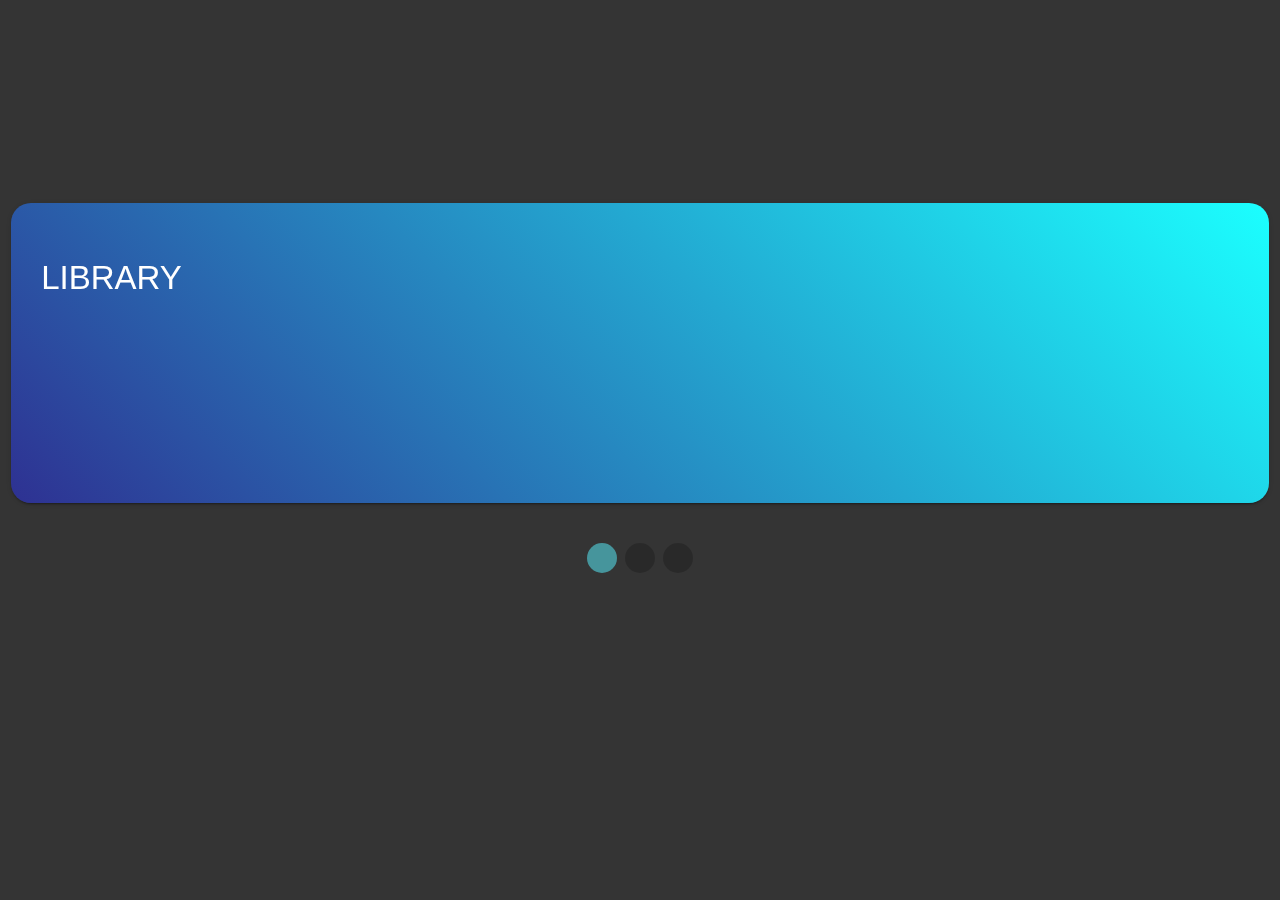
<file: index.html>
<!DOCTYPE html>
<!--SPA Application Shell-->
<html lang="en">

<head>
    <meta http-equiv="Content-Type" content="text/html; charset=UTF-8" />
    <meta name="viewport" content="width=device-width, initial-scale=1, maximum-scale=1.0, user-scalable=no" />

    <!--PWA init-->
    <link rel="manifest" href="manifest.json">
    <meta name="theme-color" content="#46959c"/>
    <title>Libquest 18</title>


    <!--meta data-->
    <meta name="description" content="Author: Anna Barker, Alex Essay Writing Tool. Alex is an essay writing tool with ten easy steps that’ll get you from blank page to the final draft. 2017 " />
    <meta name="keywords" content="Essay Help, Writing Help, Writing Aid, The Royal Literary Fund, Dissertation Help, Anna Barker, Royal Literary Fund Fellows" />


    <script src="js/jquery-2.2.4.min.js"></script>

    <!--CSS-->
    <link rel="stylesheet" href="css/materialize.min.css" media="none" onload="if(media!='all')media='all'">
    <!--swiper integration-->

    <link rel="stylesheet" href="css/swiper.min.css" media="none" onload="if(media!='all')media='all'">

    <link rel="stylesheet" href="css/style.css" media="none" onload="if(media!='all')media='all'">

    <link rel="stylesheet" href="https://fonts.googleapis.com/css?family=Montserrat" media="none" onload="if(media!='all')media='all'">



</head>

<body>






        <div class="eptmainLogo center-align"><div class="returnToStart logoLink" >



    </div>






    <!-- Swiper controls SPA -->
    <div class="swiper-container">
        <div class="swiper-wrapper contentRoot">



        </div>
        <!--close swiper wrapper and contentRoot-->
        <!-- pagination-->
        <span class="swiper-pagination"></span>


    </div>
    <!--close swiper conatiner-->


    <!--loading indicator-->
    <div class="progress">
    <div class="indeterminate"></div>
    </div>













    <!--  Scripts-->

    <script src="js/materialize.min.js" ></script>

    <script src="js/swiper.min.js" ></script>

    <script src="js/core.js" ></script>
    <script src="js/init.js" ></script>



    <script>


     //detectNetworkSpeed();

    </script>

</body>

</html>
</file>
<file: css/style.css>
/* Custom Stylesheet */

 /*FONTS*/

 /*https://codepen.io/kay8/pen/KgdPOG

https://codemyui.com/svg-animation-carousel-indicators/

https://codemyui.com/svg-alphabet-animation/

https://codemyui.com/svg-responsive-devices-transition/

https://codemyui.com/hover-effect-using-svg-shapes/

 */


 @font-face {
     font-family: 'Material Icons';
     font-style: normal;
     font-weight: 400;
     src: url(../iconfont/MaterialIcons-Regular.eot);
     /* For IE6-8 */
     src: local('Material Icons'), local('MaterialIcons-Regular'), url(../iconfont/MaterialIcons-Regular.woff2) format('woff2'), url(../iconfont/MaterialIcons-Regular.woff) format('woff'), url(../iconfont/MaterialIcons-Regular.ttf) format('truetype');
 }


 @font-face {
     font-family: 'Montserrat-Bold';
     font-style: normal;
     font-weight: 400;
     src: url(../fonts/Montserrat-Bold.ttf);
     /* For IE6-8 */
     src: local('Montserrat-Bold'), local('Montserrat-Bold'), url(../fonts/Montserrat-Bold.ttf) format('ttf');
 }

 @font-face {
     font-family: 'Montserrat';
     font-style: normal;
     font-weight: 400;
     src: url(../fonts/Montserrat-Regular.ttf);
     /* For IE6-8 */

     src: local('Montserrat-Regular'), local('Montserrat-Regular'), url(../fonts/Montserrat-Regular.ttf) format('ttf');
 }

 html {
     font-family: Montserrat, sans-serif;
     background-color: #343434;
 }

 /*As we are hijacking the # and not using href, turn links back to hand globally*/
 a {
     cursor: pointer;
     color: #1976D2 !important;
     font-weight: bold;
 }

 /*fix blue border issue*/
 input {
  outline:none;
 }


 .progress {
     position: relative;
     height: 4px;
     display: block;
     width: 100%;
     background-color: #acece6;
     border-radius: 2px;
     margin: .5rem 0 1rem 0;
     overflow: hidden;
     margin-top:130px;
 }

.swiper-pagination{
position: relative;
margin-top:100px;



}


 /*swiper int*/
 .swiper-pagination-bullet {
     width: 30px;
     height: 30px;
     text-align: center;
     line-height: 20px;
     font-size: 1.1em;
     color: #000;
     opacity: 1;
     background: rgba(0, 0, 0, 0.2);
     margin: 2px;
     padding-top: 5px;
   /*  -webkit-animation: glowIt 1s infinite;
     -moz-animation: glowIt 1s infinite;
     -o-animation: glowIt 1s infinite;
     animation: glowIt 1s infinite;*/
 }
 .swiper-pagination-bullet-active {
     color: #fff;
     background: #46959c;
     width: 30px;
     height: 30px;
   /*  -webkit-animation: none;
     -moz-animation: none;
     -o-animation: none;
     animation: none;*/
 }

.card{
width:100%;
height:300px;
-webkit-border-radius: 20px;
-moz-border-radius: 20px;
border-radius: 20px;
}



 .card .card-content {
    padding: 0px;
    border-radius: 0 0 2px 2px;

}


.card h5{

color:white;
font-size: 2.2em;
float:left;
margin-left:30px;
}

.cardbgColor1{
  background: #2e3192; /* Old browsers */
  background: -moz-linear-gradient(45deg, #2e3192 0%, #1bffff 100%); /* FF3.6-15 */
  background: -webkit-linear-gradient(45deg, #2e3192 0%,#1bffff 100%); /* Chrome10-25,Safari5.1-6 */
  background: linear-gradient(45deg, #2e3192 0%,#1bffff 100%);

}


.cardbgColor2{
background: #d4145a; /* Old browsers */
background: -moz-linear-gradient(45deg, #d4145a 0%, #fbb03b 100%); /* FF3.6-15 */
background: -webkit-linear-gradient(45deg, #d4145a 0%,#fbb03b 100%); /* Chrome10-25,Safari5.1-6 */
background: linear-gradient(45deg, #d4145a 0%,#fbb03b 100%);
}

.cardbgColor3{
background: #009245; /* Old browsers */
background: -moz-linear-gradient(45deg, #009245 0%, #fcee21 100%); /* FF3.6-15 */
background: -webkit-linear-gradient(45deg, #009245 0%,#fcee21 100%);
}



 .card-reveal .material-icons {
position: relative;
color: #46959c;


 }

.card-reveal i.right {
    float: right;
    margin-right: -15px;
    margin-top: -15px;

    z-index: 998;
    font-size: 22px;

}

.card-reveal p{
height: 100%;
overflow-y: hidden;

}

.swiper-container {
    width: 100%;
    padding-top:180px;
}

.modal {
    display: none;
    position: fixed;
    left: 0;
    right: 0;
    background-color: #fafafa;
    padding: 0;
    max-height: 70%;
    width: 30%;
    margin: auto;
    overflow-y: auto;
    border-radius: 2px;
    will-change: top, opacity;
}
</file>
